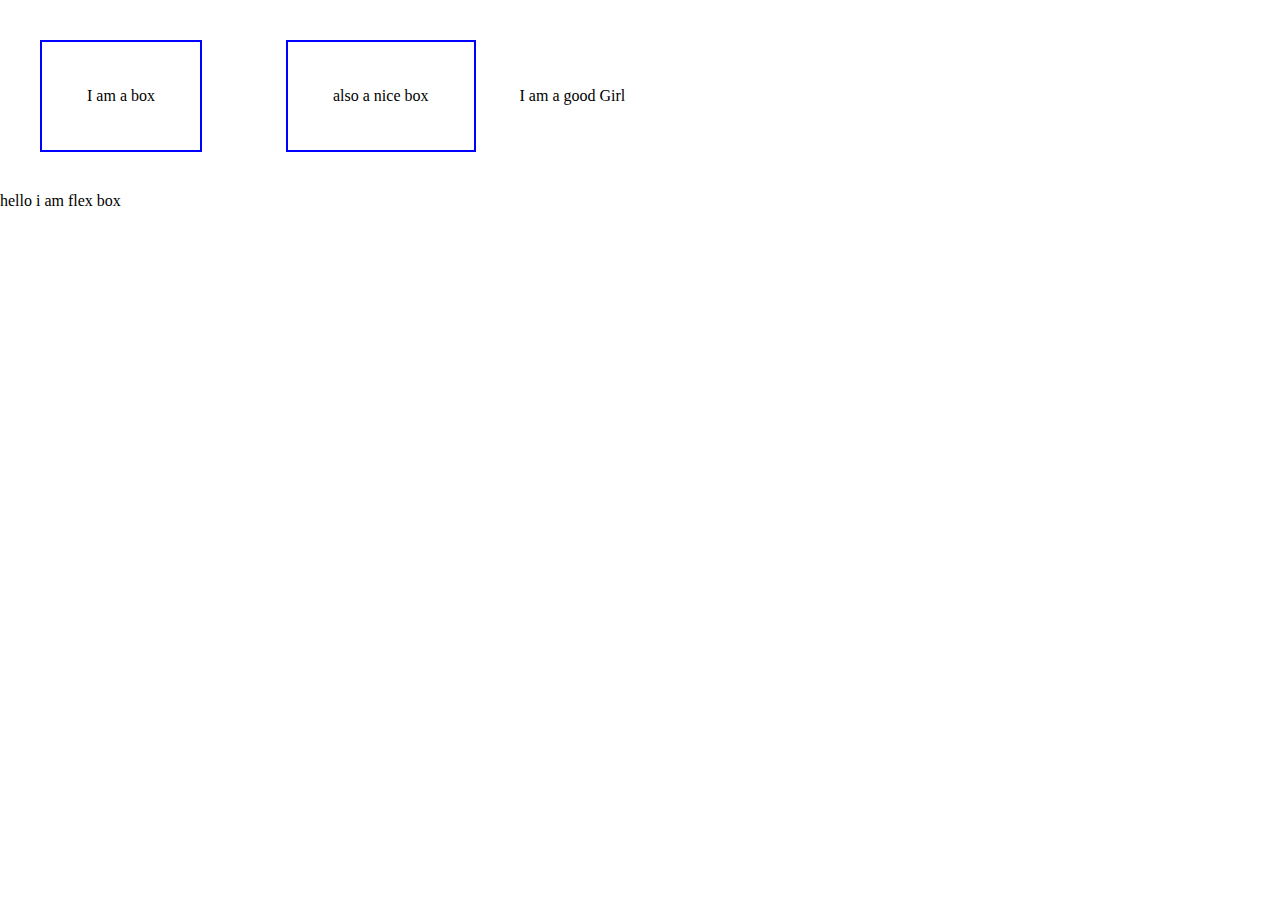
<file: Day 3/index.html>
<!DOCTYPE html>
<html lang="en">

<head>
    <meta charset="UTF-8">
    <meta name="viewport" content="width=device-width, initial-scale=1.0">
    <title>CSS Display property</title>
    <style>
        * {
            margin: 0;
            padding: 0;
        }

        .box {
            border: 2px solid blue;
            /*  display: inline; first we take inline property */
            display: inline-block;
            /* to set width of the box */
            visibility:visible; 
            padding: 45px;
            margin: 40px;
        }

        
    </style>
</head>

<body>
    <div class="box">
        I am a box
    </div>
    <diV class="box"> also a nice box </diV>

    <span> I am a good </span>
    <span> Girl</span>

    <div class=" container">
        hello i am flex box
    </div>
</body>

</html>
</file>
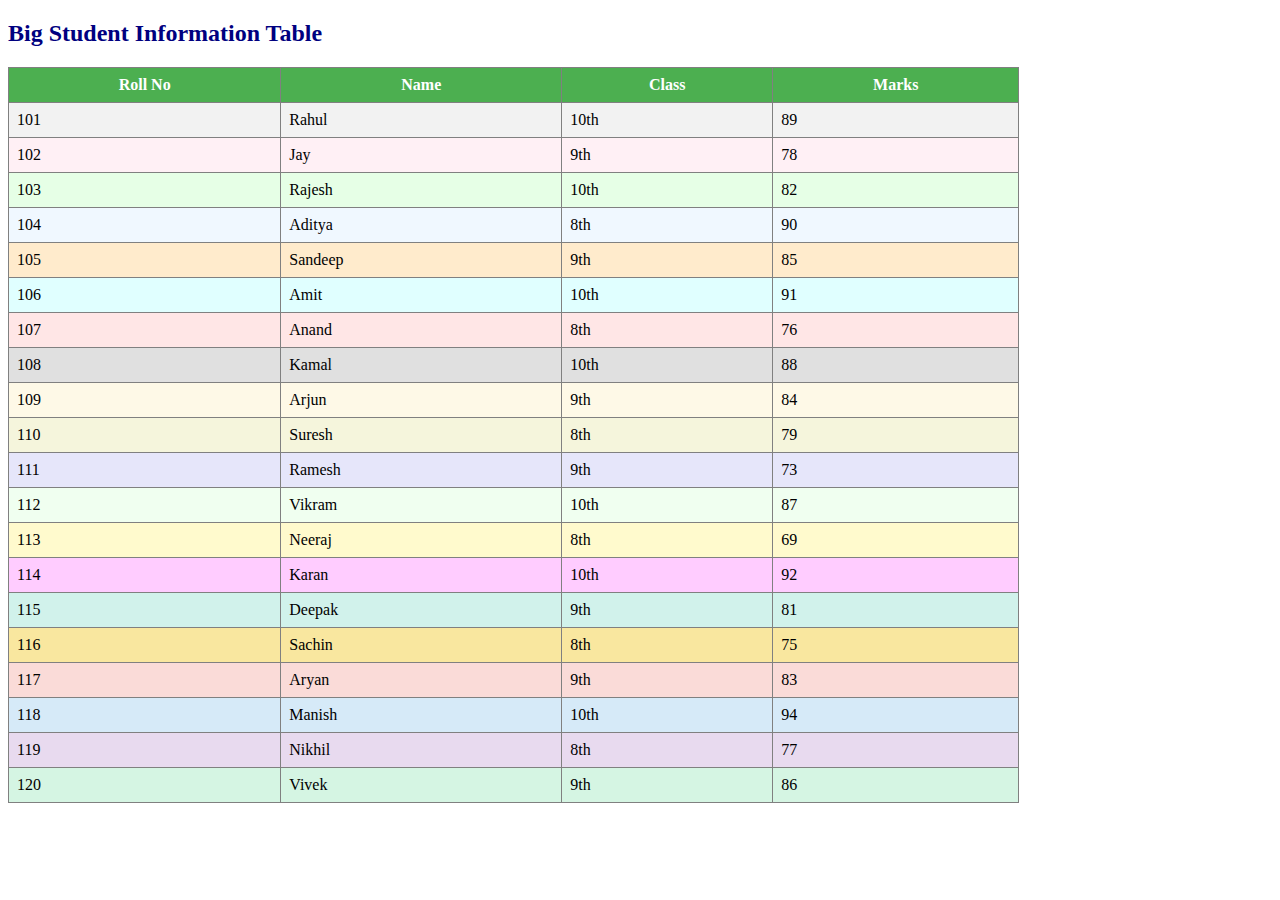
<file: Day 1/ExDay1Color.html>
<!DOCTYPE html>
<html>
<head>
    <title>Big Student Table with Colors</title>
</head>
<body>

    <h2 style="color: navy;">Big Student Information Table</h2>

    <table border="1" cellpadding="8" cellspacing="0" style="border-collapse: collapse; width: 80%;">
        <tr style="background-color: #4CAF50; color: white;">
            <th>Roll No</th>
            <th>Name</th>
            <th>Class</th>
            <th>Marks</th>
        </tr>
        <tr style="background-color: #f2f2f2;"><td>101</td><td>Rahul</td><td>10th</td><td>89</td></tr>
        <tr style="background-color: #fff0f5;"><td>102</td><td>Jay</td><td>9th</td><td>78</td></tr>
        <tr style="background-color: #e6ffe6;"><td>103</td><td>Rajesh</td><td>10th</td><td>82</td></tr>
        <tr style="background-color: #f0f8ff;"><td>104</td><td>Aditya</td><td>8th</td><td>90</td></tr>
        <tr style="background-color: #ffebcc;"><td>105</td><td>Sandeep</td><td>9th</td><td>85</td></tr>
        <tr style="background-color: #e0ffff;"><td>106</td><td>Amit</td><td>10th</td><td>91</td></tr>
        <tr style="background-color: #ffe6e6;"><td>107</td><td>Anand</td><td>8th</td><td>76</td></tr>
        <tr style="background-color: #e0e0e0;"><td>108</td><td>Kamal</td><td>10th</td><td>88</td></tr>
        <tr style="background-color: #fef9e7;"><td>109</td><td>Arjun</td><td>9th</td><td>84</td></tr>
        <tr style="background-color: #f5f5dc;"><td>110</td><td>Suresh</td><td>8th</td><td>79</td></tr>
        <tr style="background-color: #e6e6fa;"><td>111</td><td>Ramesh</td><td>9th</td><td>73</td></tr>
        <tr style="background-color: #f0fff0;"><td>112</td><td>Vikram</td><td>10th</td><td>87</td></tr>
        <tr style="background-color: #fffacd;"><td>113</td><td>Neeraj</td><td>8th</td><td>69</td></tr>
        <tr style="background-color: #ffccff;"><td>114</td><td>Karan</td><td>10th</td><td>92</td></tr>
        <tr style="background-color: #d1f2eb;"><td>115</td><td>Deepak</td><td>9th</td><td>81</td></tr>
        <tr style="background-color: #f9e79f;"><td>116</td><td>Sachin</td><td>8th</td><td>75</td></tr>
        <tr style="background-color: #fadbd8;"><td>117</td><td>Aryan</td><td>9th</td><td>83</td></tr>
        <tr style="background-color: #d6eaf8;"><td>118</td><td>Manish</td><td>10th</td><td>94</td></tr>
        <tr style="background-color: #e8daef;"><td>119</td><td>Nikhil</td><td>8th</td><td>77</td></tr>
        <tr style="background-color: #d5f5e3;"><td>120</td><td>Vivek</td><td>9th</td><td>86</td></tr>
    </table>

</body>
</html>
</file>
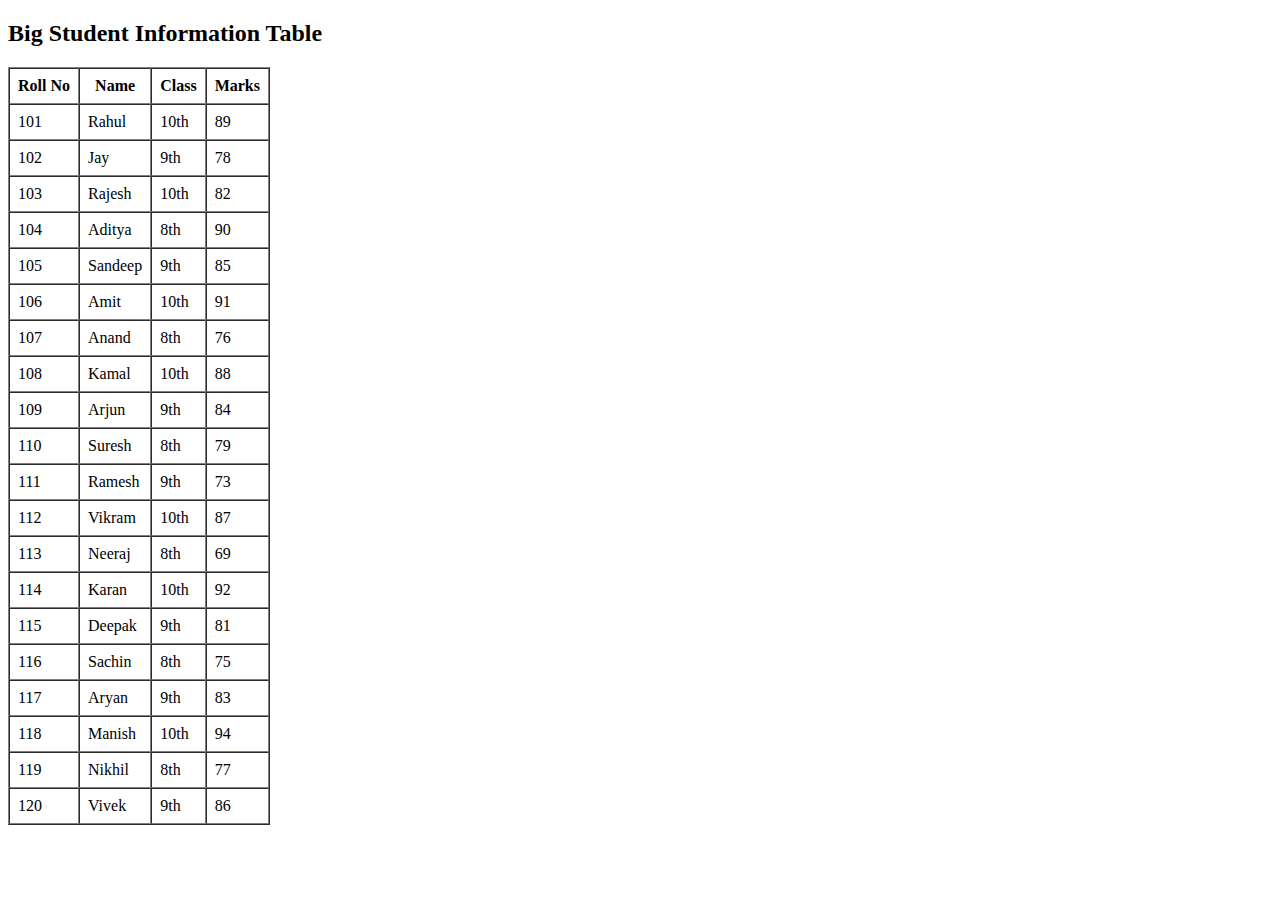
<file: Day 1/ExDay1Name.html>
<!DOCTYPE html>
<html>
<head>
    <title>Big Student Table</title>
</head>
<body>

    <h2>Big Student Information Table</h2>

    <table border="1" cellpadding="8" cellspacing="0">
        <tr>
            <th>Roll No</th>
            <th>Name</th>
            <th>Class</th>
            <th>Marks</th>
        </tr>
        <tr><td>101</td><td>Rahul</td><td>10th</td><td>89</td></tr>
        <tr><td>102</td><td>Jay</td><td>9th</td><td>78</td></tr>
        <tr><td>103</td><td>Rajesh</td><td>10th</td><td>82</td></tr>
        <tr><td>104</td><td>Aditya</td><td>8th</td><td>90</td></tr>
        <tr><td>105</td><td>Sandeep</td><td>9th</td><td>85</td></tr>
        <tr><td>106</td><td>Amit</td><td>10th</td><td>91</td></tr>
        <tr><td>107</td><td>Anand</td><td>8th</td><td>76</td></tr>
        <tr><td>108</td><td>Kamal</td><td>10th</td><td>88</td></tr>
        <tr><td>109</td><td>Arjun</td><td>9th</td><td>84</td></tr>
        <tr><td>110</td><td>Suresh</td><td>8th</td><td>79</td></tr>
        <tr><td>111</td><td>Ramesh</td><td>9th</td><td>73</td></tr>
        <tr><td>112</td><td>Vikram</td><td>10th</td><td>87</td></tr>
        <tr><td>113</td><td>Neeraj</td><td>8th</td><td>69</td></tr>
        <tr><td>114</td><td>Karan</td><td>10th</td><td>92</td></tr>
        <tr><td>115</td><td>Deepak</td><td>9th</td><td>81</td></tr>
        <tr><td>116</td><td>Sachin</td><td>8th</td><td>75</td></tr>
        <tr><td>117</td><td>Aryan</td><td>9th</td><td>83</td></tr>
        <tr><td>118</td><td>Manish</td><td>10th</td><td>94</td></tr>
        <tr><td>119</td><td>Nikhil</td><td>8th</td><td>77</td></tr>
        <tr><td>120</td><td>Vivek</td><td>9th</td><td>86</td></tr>
    </table>

</body>
  </html>
</file>
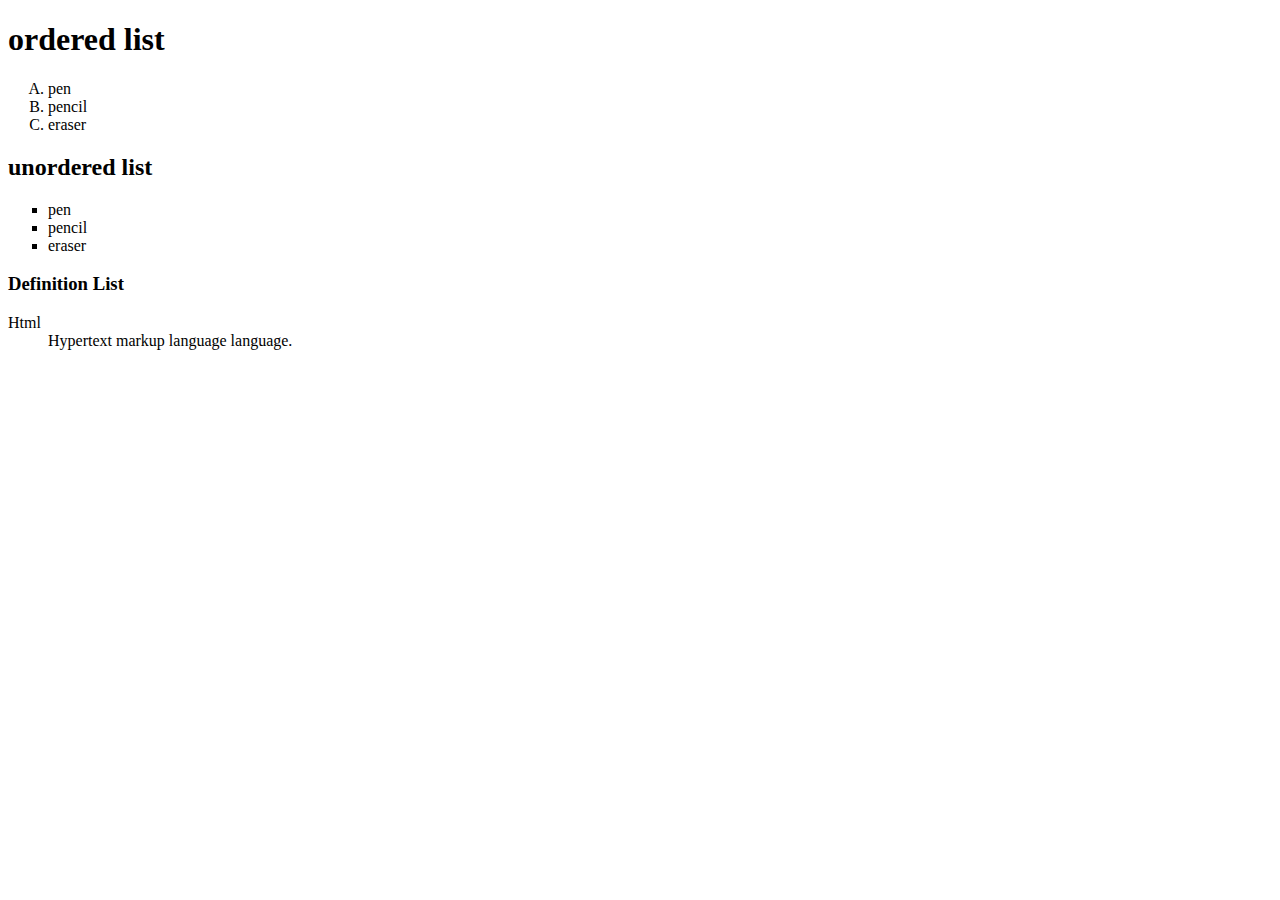
<file: Day 1/List.html>
<!DOCTYPE html>
<html lang="en">
<head>
    <meta charset="UTF-8">
    <meta name="viewport" content="width=device-width, initial-scale=1.0">
    <title>Lists</title>
</head>
<body>
    <h1> ordered list </h1>
    <ol type="A" start="1">
        <li> pen</li>
        <li> pencil</li>
        <li> eraser</li>
    </ol>

    <h2> unordered list </h2>
    <ul type="square">
        <li> pen</li>
        <li> pencil</li>
        <li> eraser</li>
    </ul>
<h3> Definition List</h3>
<dl>
    <dt> Html</dt>
    <dd> Hypertext markup language language.</dd>
</dl>
    <dl></dl>
</body>
</html>
</file>
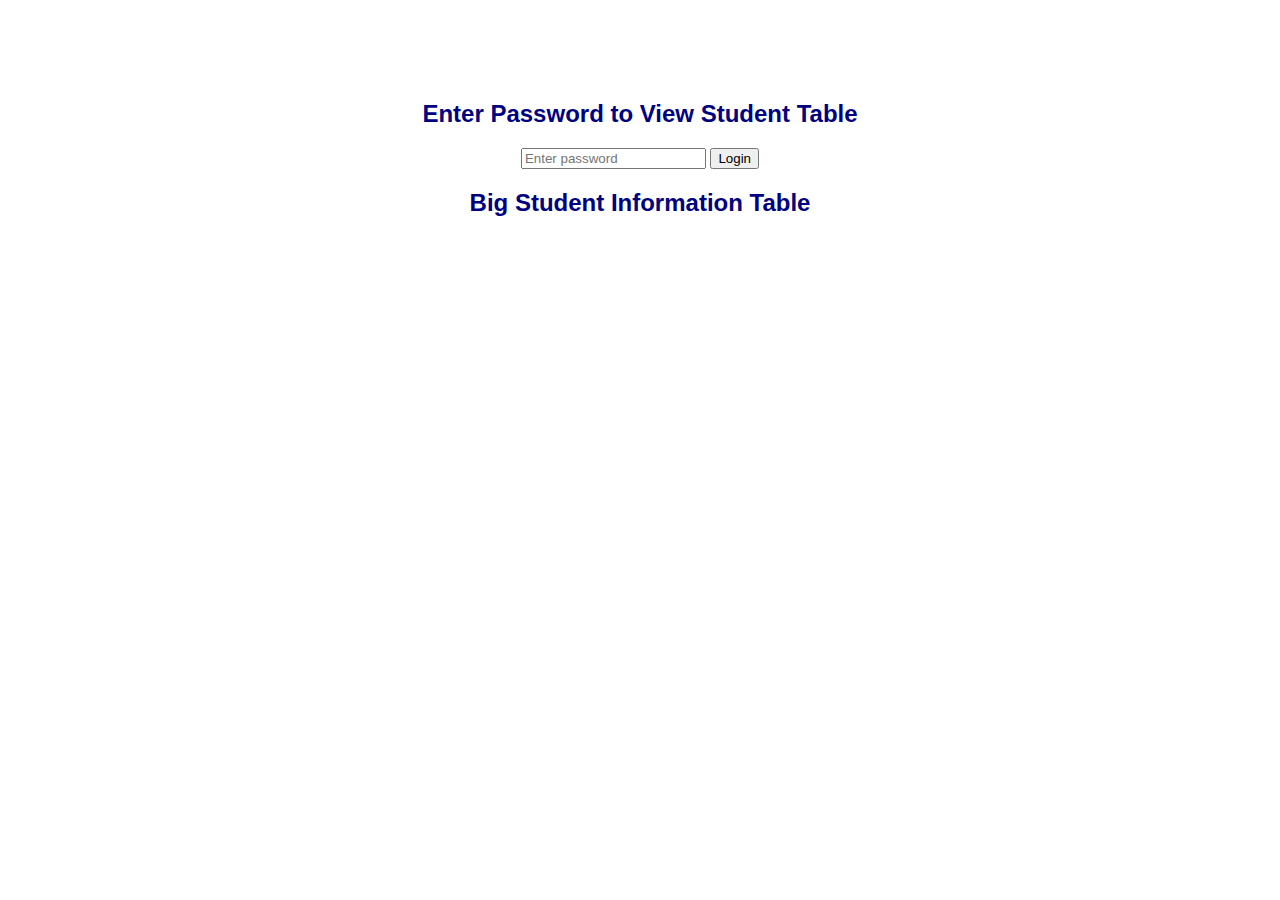
<file: Day 2/ExDay2.html>
<!DOCTYPE html>
<html>
<head>
    <title>Secure Student Table</title>
    <style>
        body {
            font-family: Arial, sans-serif;
        }

        #loginForm {
            text-align: center;
            margin-top: 100px;
        }

        #studentTable {
            display: none;
            margin-top: 20px;
            width: 90%;
            border-collapse: collapse;
        }

        table, th, td {
            border: 1px solid black;
            padding: 8px;
        }

        th {
            background-color: #4CAF50;
            color: white;
        }

        tr:nth-child(even) {
            background-color: #f2f2f2;
        }

        h2 {
            text-align: center;
            color: navy;
        }
    </style>
</head>
<body>

    <div id="loginForm">
        <h2>Enter Password to View Student Table</h2>
        <input type="password" id="passwordInput" placeholder="Enter password">
        <button onclick="checkPassword()">Login</button>
        <p id="errorMsg" style="color:red;"></p>
    </div>

    <div id="tableContainer">
        <h2>Big Student Information Table</h2>
        <table id="studentTable">
            <tr>
                <th rowspan="2">Roll No</th>
                <th rowspan="2">Name</th>
                <th rowspan="2">Age</th>
                <th colspan="2">Details</th>
            </tr>
            <tr>
                <th>Class</th>
                <th>Marks</th>
            </tr>
            <tr><td>101</td><td>Rahul</td><td>15</td><td>10th</td><td>89</td></tr>
            <tr><td>102</td><td>Jay</td><td>14</td><td>9th</td><td>78</td></tr>
            <tr><td>103</td><td>Rajesh</td><td>15</td><td>10th</td><td>82</td></tr>
            <tr><td>104</td><td>Aditya</td><td>13</td><td>8th</td><td>90</td></tr>
            <tr><td>105</td><td>Sandeep</td><td>14</td><td>9th</td><td>85</td></tr>
            <tr><td>106</td><td>Amit</td><td>15</td><td>10th</td><td>91</td></tr>
            <tr><td>107</td><td>Anand</td><td>13</td><td>8th</td><td>76</td></tr>
            <tr><td>108</td><td>Kamal</td><td>15</td><td>10th</td><td>88</td></tr>
            <tr><td>109</td><td>Arjun</td><td>14</td><td>9th</td><td>84</td></tr>
            <tr><td>110</td><td>Suresh</td><td>13</td><td>8th</td><td>79</td></tr>
            <tr><td>111</td><td>Ramesh</td><td>14</td><td>9th</td><td>73</td></tr>
            <tr><td>112</td><td>Vikram</td><td>15</td><td>10th</td><td>87</td></tr>
            <tr><td>113</td><td>Neeraj</td><td>13</td><td>8th</td><td>69</td></tr>
            <tr><td>114</td><td>Karan</td><td>15</td><td>10th</td><td>92</td></tr>
            <tr><td>115</td><td>Deepak</td><td>14</td><td>9th</td><td>81</td></tr>
            <tr><td>116</td><td>Sachin</td><td>13</td><td>8th</td><td>75</td></tr>
            <tr><td>117</td><td>Aryan</td><td>14</td><td>9th</td><td>83</td></tr>
            <tr><td>118</td><td>Manish</td><td>15</td><td>10th</td><td>94</td></tr>
            <tr><td>119</td><td>Nikhil</td><td>13</td><td>8th</td><td>77</td></tr>
            <tr><td>120</td><td>Vivek</td><td>14</td><td>9th</td><td>86</td></tr>
        </table>
    </div>

    <script>
        function checkPassword() {
            var input = document.getElementById("passwordInput").value;
            var table = document.getElementById("studentTable");
            var form = document.getElementById("loginForm");
            var errorMsg = document.getElementById("errorMsg");

            if (input === "falcons") {
                form.style.display = "none";
                table.style.display = "table";
            } else {
                errorMsg.textContent = "Incorrect password. Try again.";
            }
        }
    </script>

</body>
</html>
</file>
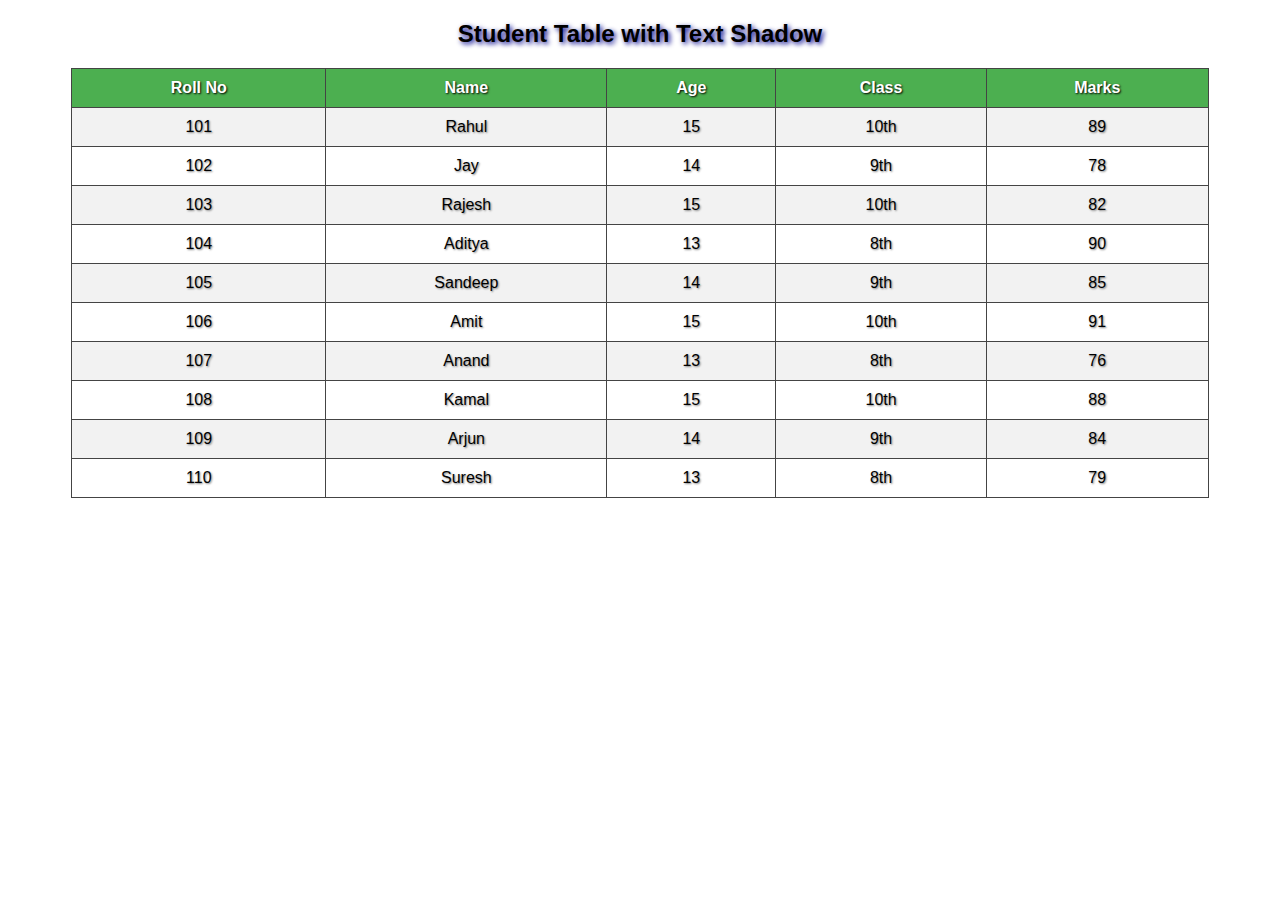
<file: Day 2/ExDay2Table.html>
<!DOCTYPE html>
<html>
<head>
    <title>Student Table with Text Shadow</title>
    <style>
        body {
            font-family: Arial, sans-serif;
            text-align: center;
        }

        table {
            width: 90%;
            margin: 20px auto;
            border-collapse: collapse;
        }

        th, td {
            border: 1px solid #444;
            padding: 10px;
            text-align: center;
            text-shadow: 1px 1px 2px gray; 
        }

        th {
            background-color: #4CAF50;
            color: white;
            text-shadow: 1px 1px 2px black; 
        }

        tr:nth-child(even) {
            background-color: #f2f2f2;
        }

        h2 {
            text-shadow: 2px 2px 5px darkblue;
        }
    </style>
</head>
<body>

    <h2>Student Table with Text Shadow</h2>

    <table>
        <tr>
            <th>Roll No</th>
            <th>Name</th>
            <th>Age</th>
            <th>Class</th>
            <th>Marks</th>
        </tr>
        <tr><td>101</td><td>Rahul</td><td>15</td><td>10th</td><td>89</td></tr>
        <tr><td>102</td><td>Jay</td><td>14</td><td>9th</td><td>78</td></tr>
        <tr><td>103</td><td>Rajesh</td><td>15</td><td>10th</td><td>82</td></tr>
        <tr><td>104</td><td>Aditya</td><td>13</td><td>8th</td><td>90</td></tr>
        <tr><td>105</td><td>Sandeep</td><td>14</td><td>9th</td><td>85</td></tr>
        <tr><td>106</td><td>Amit</td><td>15</td><td>10th</td><td>91</td></tr>
        <tr><td>107</td><td>Anand</td><td>13</td><td>8th</td><td>76</td></tr>
        <tr><td>108</td><td>Kamal</td><td>15</td><td>10th</td><td>88</td></tr>
        <tr><td>109</td><td>Arjun</td><td>14</td><td>9th</td><td>84</td></tr>
        <tr><td>110</td><td>Suresh</td><td>13</td><td>8th</td><td>79</td></tr>
    </table>

</body>
</html>
</file>
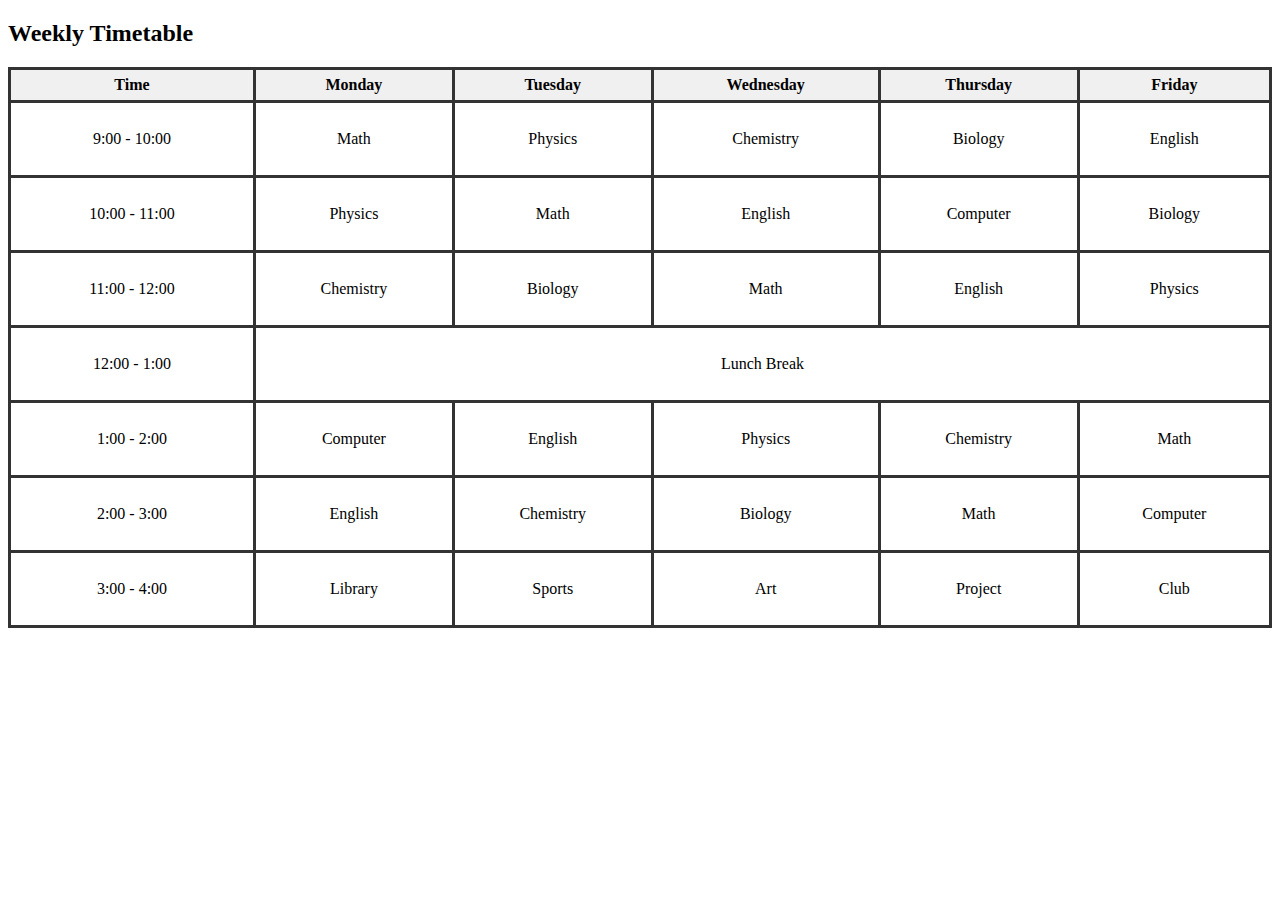
<file: Day 2/table.html>
<!DOCTYPE html>
      <html lang="en">
      <head>
        <meta charset="UTF-8">
        <title>Weekly Timetable</title>
        <style>
          body {
            font-family:'Times New Roman', Times, serif;
          }
          table {
            border-collapse: collapse;
            width: 100%;
          }
          th, td {
            border: 3px solid #333333;
            padding: 6px;
            text-align: center;
          }
          th {
            background-color: #f0f0f0;
          }
          td {
            height: 60px;
          }
        </style>
      </head>
      <body>
      
        <h2>Weekly Timetable</h2>
        <table>
          <tr>
            <th>Time</th>
            <th>Monday</th>
            <th>Tuesday</th>
            <th>Wednesday</th>
            <th>Thursday</th>
            <th>Friday</th>
          </tr>
          <tr>
            <td>9:00 - 10:00</td>
            <td>Math</td>
            <td>Physics</td>
            <td>Chemistry</td>
            <td>Biology</td>
            <td>English</td>
          </tr>
          <tr>
            <td>10:00 - 11:00</td>
            <td>Physics</td>
            <td>Math</td>
            <td>English</td>
            <td>Computer</td>
            <td>Biology</td>
          </tr>
          <tr>
            <td>11:00 - 12:00</td>
            <td>Chemistry</td>
            <td>Biology</td>
            <td>Math</td>
            <td>English</td>
            <td>Physics</td>
          </tr>
          <tr>
            <td>12:00 - 1:00</td>
            <td colspan="5">Lunch Break</td>
          </tr>
          <tr>
            <td>1:00 - 2:00</td>
            <td>Computer</td>
            <td>English</td>
            <td>Physics</td>
            <td>Chemistry</td>
            <td>Math</td>
          </tr>
          <tr>
            <td>2:00 - 3:00</td>
            <td>English</td>
            <td>Chemistry</td>
            <td>Biology</td>
            <td>Math</td>
            <td>Computer</td>
          </tr>
          <tr>
            <td>3:00 - 4:00</td>
            <td>Library</td>
            <td>Sports</td>
            <td>Art</td>
            <td>Project</td>
            <td>Club</td>
          </tr>
        </table>
      
      </body>
      </html>
      


</body>
</html>
</file>
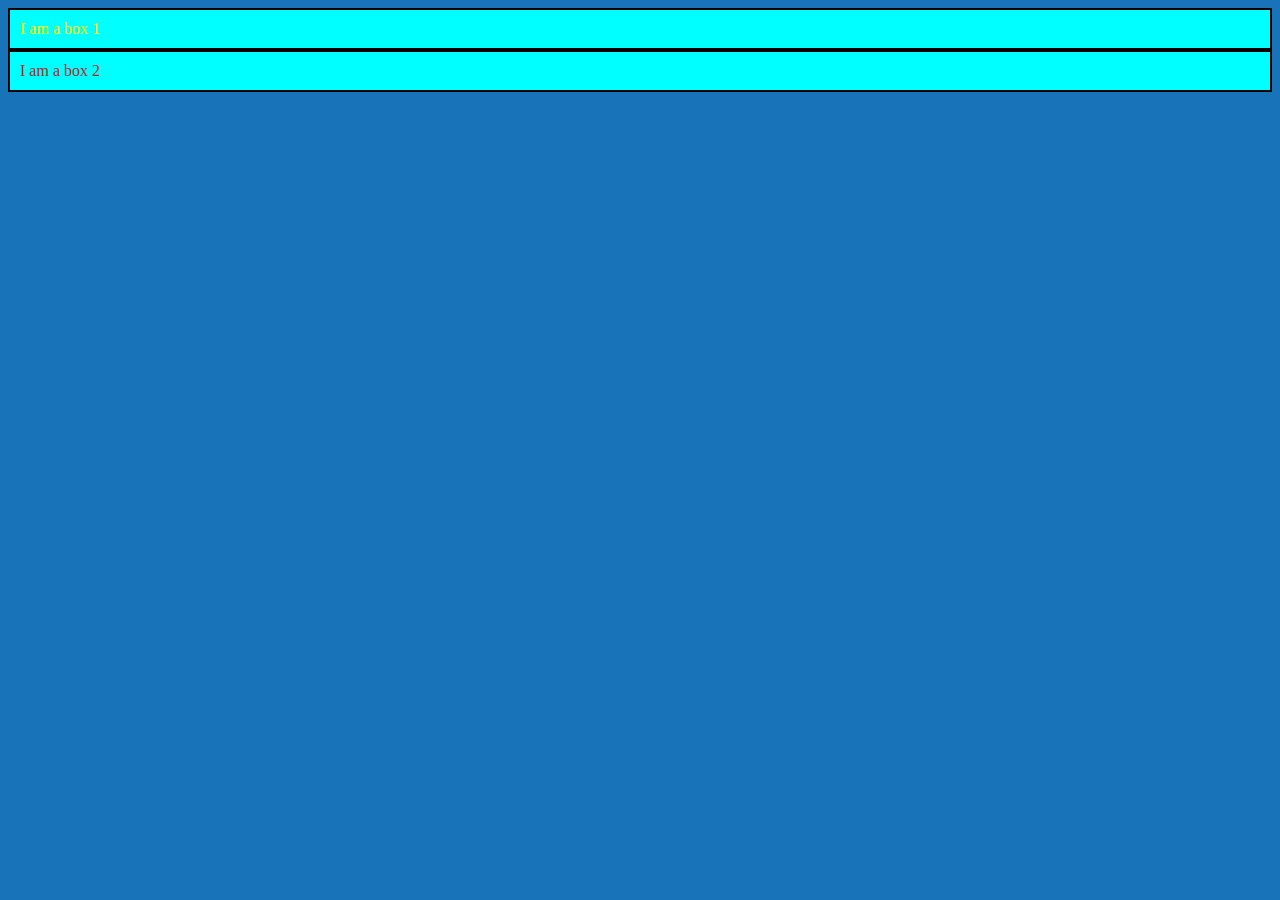
<file: Day 3/css Box model.html>
<!DOCTYPE html>
<html lang="en">
<head>
    <meta charset="UTF-8">
    <meta name="viewport" content="width=device-width, initial-scale=1.0">
    <title>css Box model</title>

<style>
    *{
       background-color: rgb(25, 115, 185); 
    }
     .box{
        background-color: aqua;
     }
     .box1{
color: yellow;
padding: 10px;
        margin: 0;
        border: 2px solid black;
     }
     .box2{
color: brown;
padding: 10px;
        margin: 0;
        border: 2px solid black;
     }
</style>
</head>
<body>
    <div class="box box1"> I am a box 1 </div>
    <div class="box box2"> I am a box 2 </div>
</body>
</html>
</file>
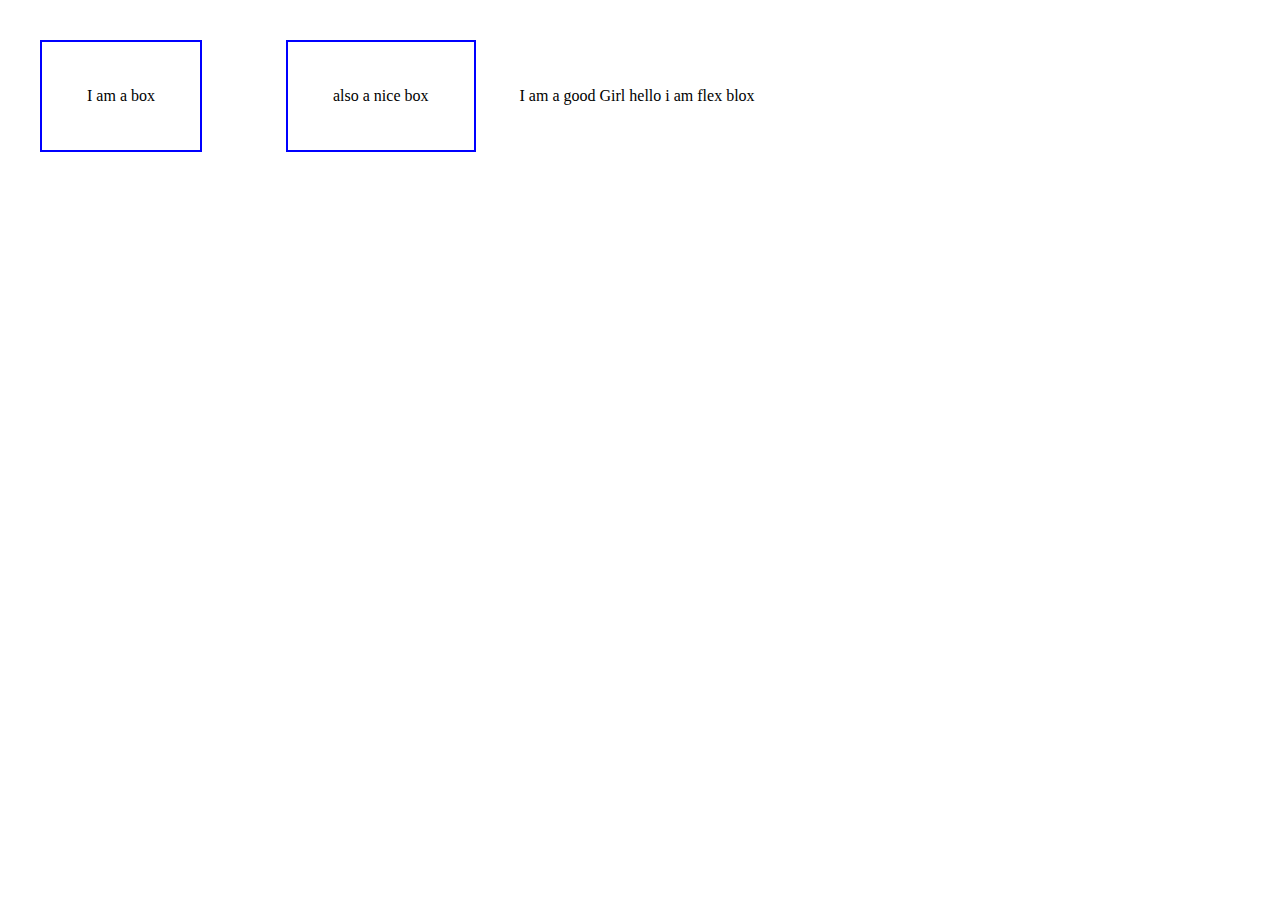
<file: Day 3/Display property.html>
<!DOCTYPE html>
<html lang="en">

<head>
    <meta charset="UTF-8">
    <meta name="viewport" content="width=device-width, initial-scale=1.0">
    <title>CSS Display property</title>
    <style>
        * {
            margin: 0;
            padding: 0;
        }

        .box {
            border: 2px solid blue;
            /*  display: inline; first we take inline property */
            display: inline-block;
            /* to set width of the box */
            /* visibility: hidden; */
            padding: 45px;
            margin: 40px;
        }

        .container {
            display: flex;
            justify-content: center;
            display: inline;
        }
    </style>
</head>

<body>
    <div class="box">
        I am a box
    </div>
    <diV class="box"> also a nice box </diV>

    <span> I am a good </span>
    <span> Girl</span>

    <div class=" container">
        hello i am flex blox
    </div>
</body>

</html>
</file>
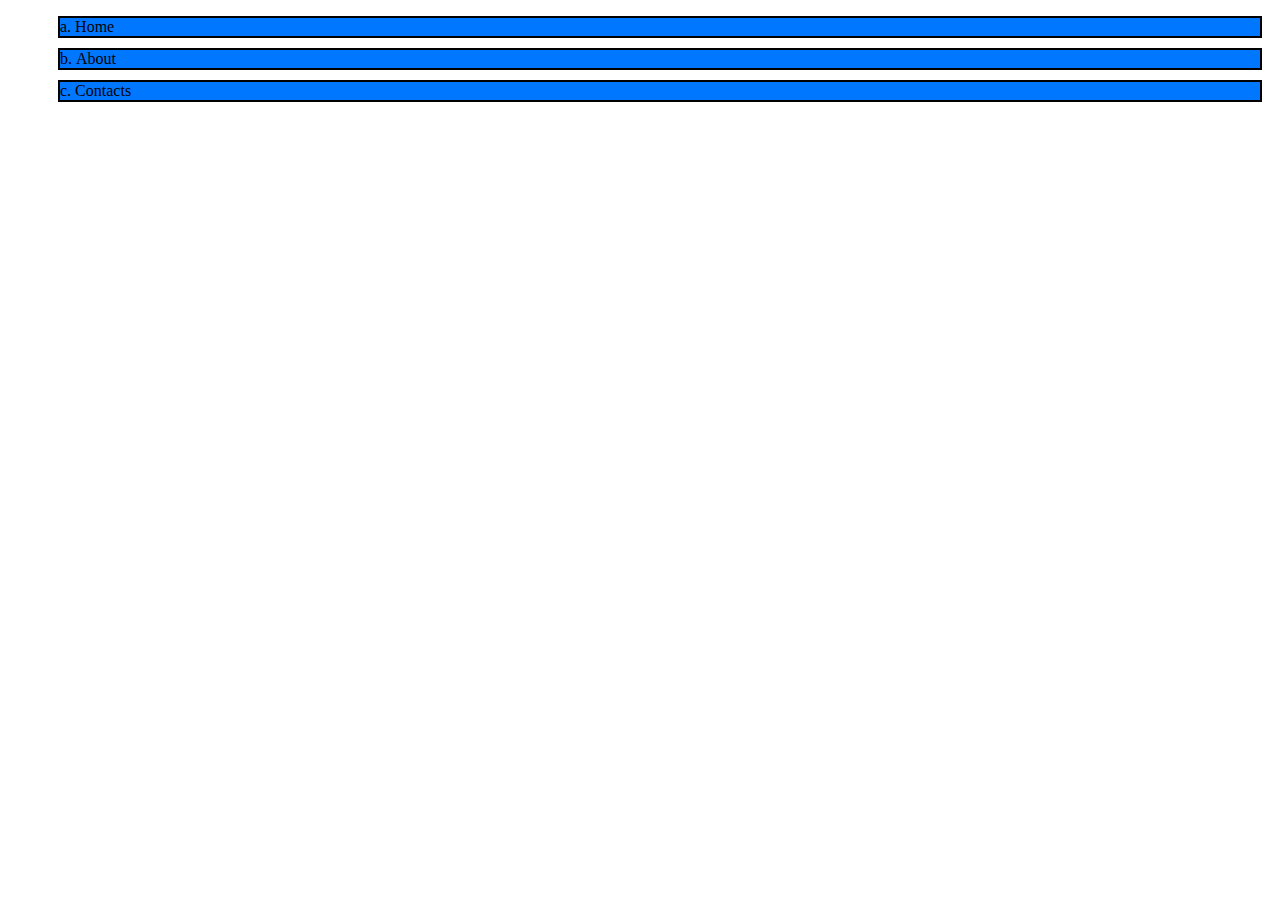
<file: Day 3/lists.html>
<!DOCTYPE html>
<html lang="en">

<head>
    <meta charset="UTF-8">
    <meta name="viewport" content="width=device-width, initial-scale=1.0">
    <title>Lists using css</title>
    <style>
        nav ul li {
            list-style:lower-alpha;
            background-color: rgb(0, 119, 255);
            list-style-position:inside;
            border: 2px solid black;
            margin: 10px;
            padding-right: 3px
        }
    </style>
</head>

<body>
    <nav>
        <ul>
            <li>Home</li>
            <li>About </li>
            <li>Contacts</li>
        </ul>
    </nav>
</body>

</html>
</file>
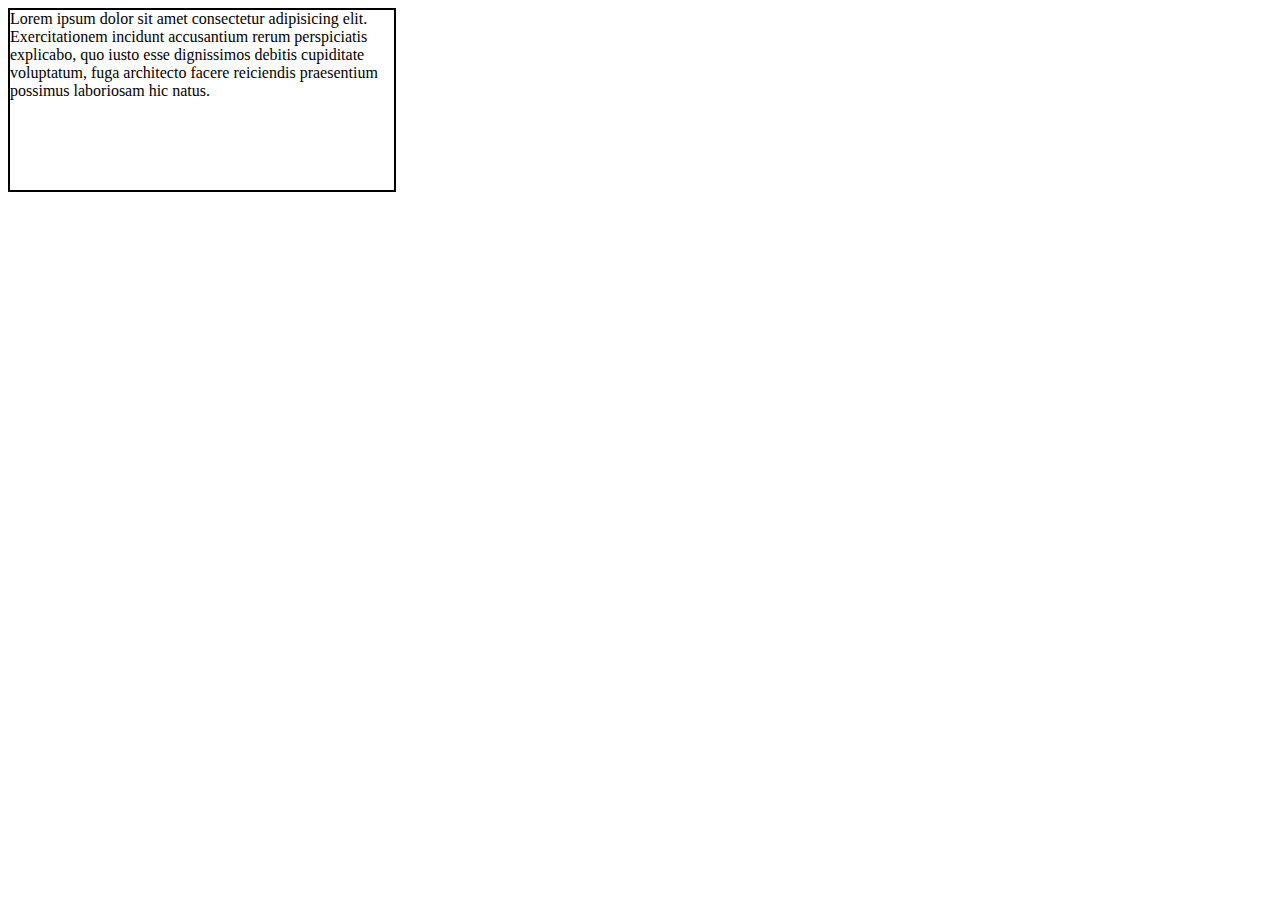
<file: Day 3/overflow property.html>
<!DOCTYPE html>
<html lang="en">
<head>
    <meta charset="UTF-8">
    <meta name="viewport" content="width=device-width, initial-scale=1.0">
    <title>Doverflow property</title>
    <style>
.box{
    width: 30vw;
    height:20vh;
    border:2px solid black;
    overflow:visible;
    overflow:scroll;
    overflow:auto;
   


}
    </style>
</head>
<body>
    <div class="box">
        Lorem ipsum dolor sit amet consectetur adipisicing elit. Exercitationem incidunt accusantium rerum perspiciatis explicabo, quo iusto esse dignissimos debitis cupiditate voluptatum, fuga architecto facere reiciendis praesentium possimus laboriosam hic natus.
    </div>
    
</body>
</html>
</file>
